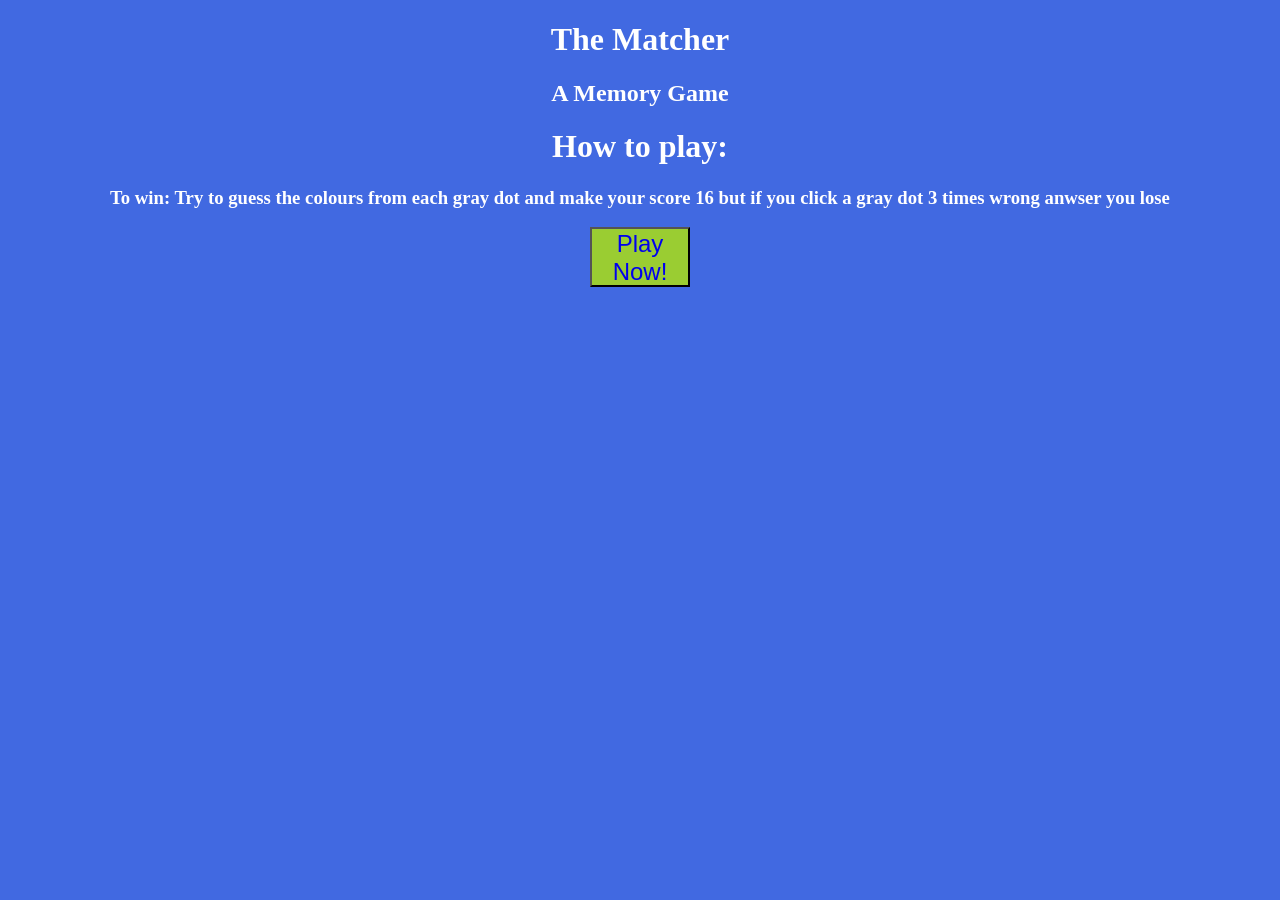
<file: index.html>
<!DOCTYPE html>
<html lang="en">
<head>
    <meta charset="UTF-8">
    <meta name="viewport" content="width=device-width, initial-scale=1.0">
    <title>The Matcher | Home</title>
    <link rel="stylesheet" href="assets/css/style.css">
</head>
<body>
    <!-- Header -->
    <header>
        <h1>The Matcher</h1>
        <h2>A Memory Game</h2>
    </header>
    
    <!-- Main -->
    <main>
        <h1>How to play:</h1>
        <h3>To win: Try to guess the colours from each gray dot and make your score 16 
            but if you click a gray dot 3 times wrong anwser you lose
        </h3>
        <button><a href="game.html">Play Now!</a></button>
    </main>
    
</body>
</html>
</file>
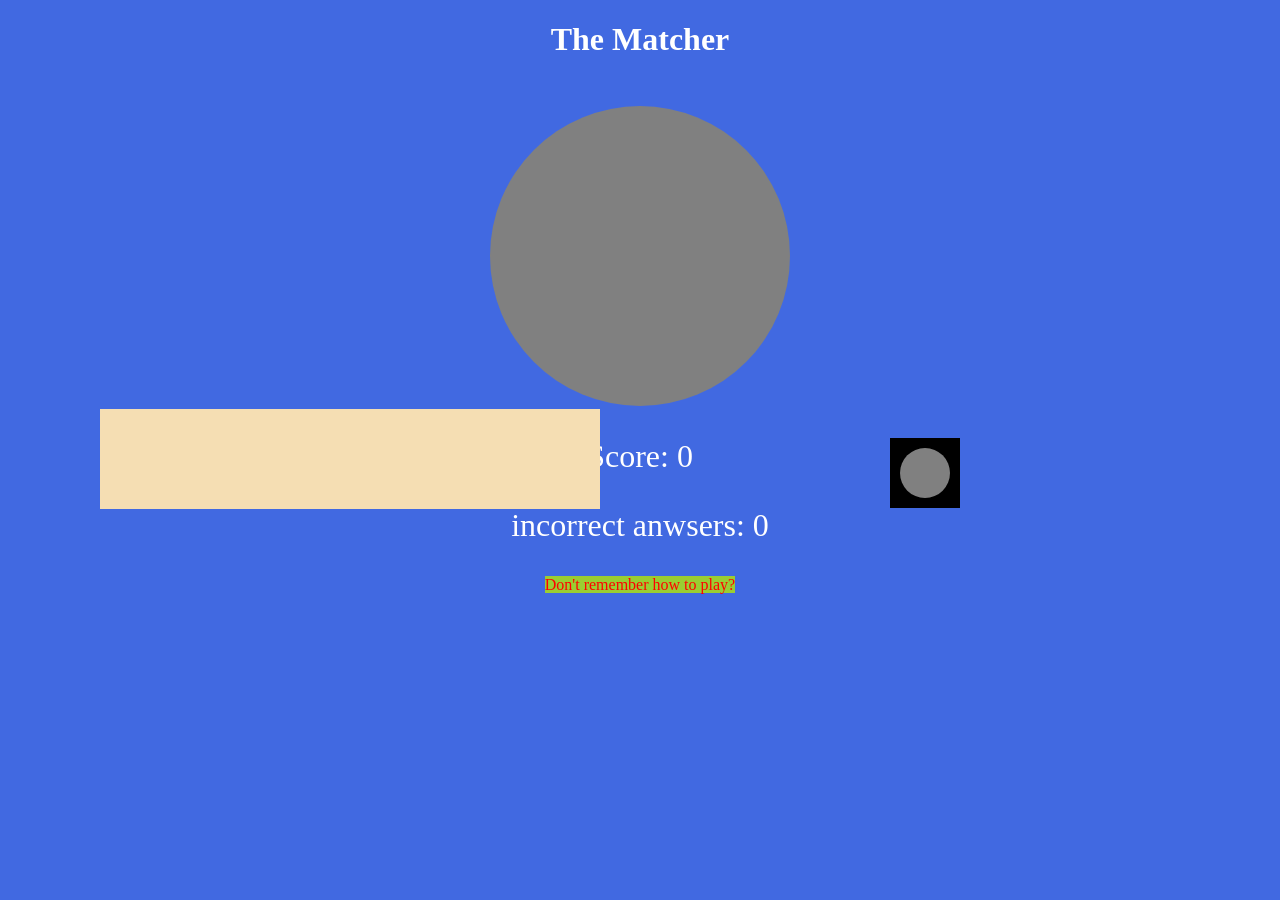
<file: game.html>
<!DOCTYPE html>
<html lang="en">
<head>
    <meta charset="UTF-8">
    <meta name="viewport" content="width=device-width, initial-scale=1.0">
    <title>The Matcher | Play</title>
    <link rel="stylesheet" href="assets/css/style.css">
</head>
<body>
    <!-- Header -->
    <header>
        <h1>The Matcher</h1>
    </header>
    <!-- Main -->
    <main>
        <section id="circie-section">
            <div id="game-board" class="big-circle"></div>

        </section>

        <section id="opponent-level" class="opponent-game-level"></section>
           <div id="level-board" class="game-opponent-level"></div>

        <section id="die-section">
            <div id="die" class="game-die">
                <div id="colour" class="rolled-colour"></div>
            </div>
            

        </section>

        <section id="score-section">
            <div id="score-div" class="score">
                <p>Score: <span>0</span></p>
            </div>
            <div id="wrong-anwsers" class="incorrect">
                <p>incorrect anwsers: <span>0</span></p>
            </div>
            <a href="index.html" class="how-to-play-link">Don't remember how to play?</a>

        </section>
    </main>

    <footer>
        <section id="social-media">
            
        </section>
    </footer>
</body>
</html>
</file>
<file: assets/css/style.css>
body {
    background-color: royalblue;
    color: white;
    text-align: center;
}

a {
    text-decoration: none;
}

a:hover {
    color:blue;
}


button {
    background-color: yellowgreen;
    height: 60px;
    width: 100px;
    font-size: 1.5rem;
}

button:hover {
    background-color: white;
}


/* Game Board */
.big-circle {
    height: 300px;
    width: 300px;  
    background-color: gray;
    margin: auto; 
    margin-top: 3rem; 
    border-radius: 50%;
}

/* Game level */
.opponent-game-level {
    height: 100px;
    width: 500px;
    background-color: black;
    margin: auto;
    margin-top: 3px;
    position: absolute;
    left: 100px;
    background-color: wheat;
}

/* Die */
.game-die {
    height: 70px;
    width: 70px;
    background-color: black;
    margin: auto;
    margin-top: 2rem;
    position: relative;
    position: absolute;
    right: 320px
    
}

.rolled-colour {
    background-color: gray;
    height: 50px;
    width: 50px;
    border-radius: 50%;
    position: absolute;
    top: 10px;
    left: 10px;
    
}

.score {
    font-size: 2rem;
}
.incorrect {
    font-size: 2rem;
    margin-top: 10px;
}

.how-to-play-link {
    background-color: yellowgreen;  
    color: red
}
</file>
